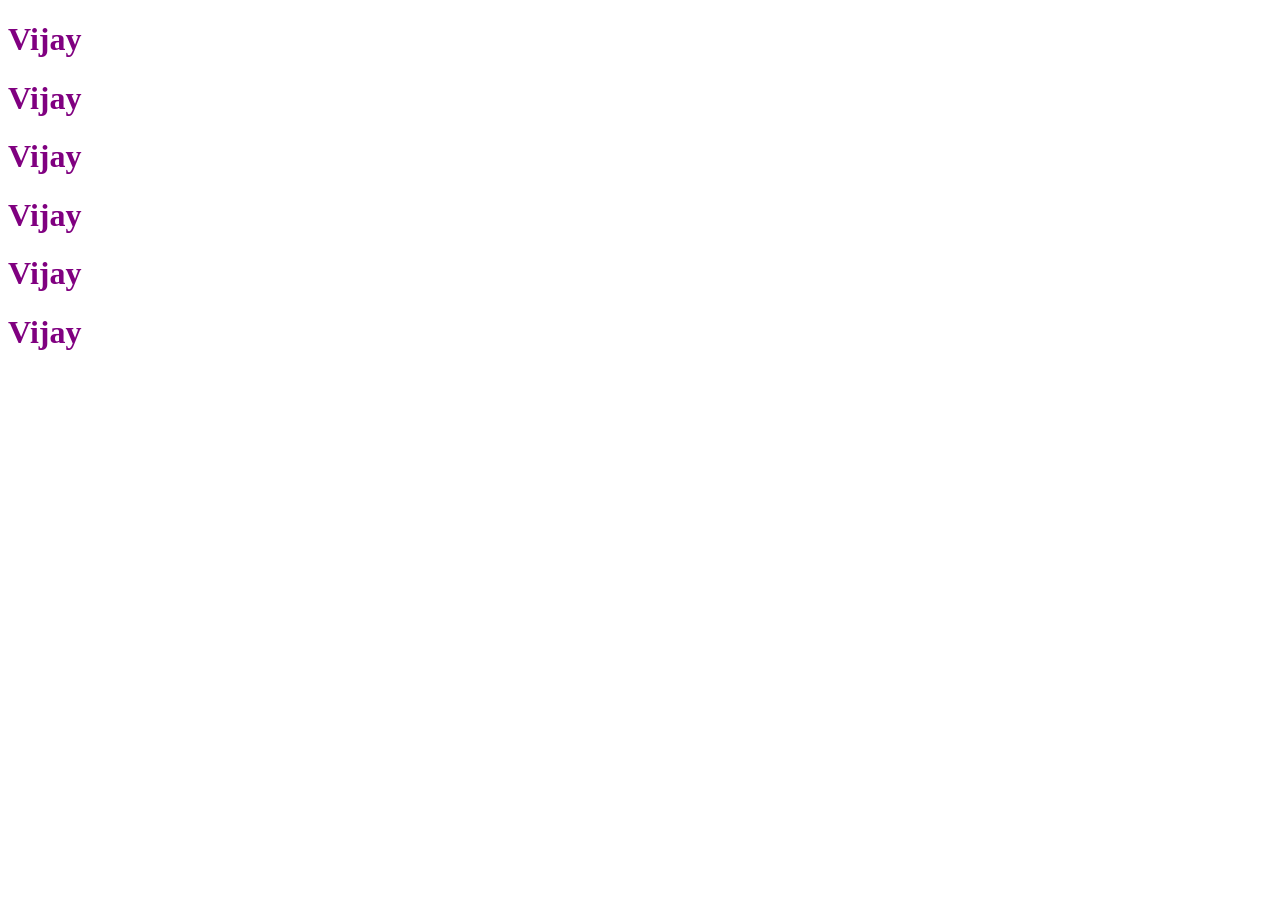
<file: 3. CSS/index.html>
<!DOCTYPE html>
<html lang="en">
<head>
  <meta charset="UTF-8">
  <meta name="viewport" content="width=device-width, initial-scale=1.0">
  <title>CSS</title>

  <style>
    /* selector{
      property: value
    } */

    #red{
      color: red;
    }

    .blue{
      color: blue;
    }

    h1{
      color: purple !important;
    }



  </style>
</head>
<body>
  <h1>Vijay</h1>
  <h1 id="red" class="blue">Vijay</h1>
  <h1 class="blue">Vijay</h1>
  <h1>Vijay</h1>
  <h1>Vijay</h1>
  <h1 class="blue">Vijay</h1>

</body>
</html>
</file>
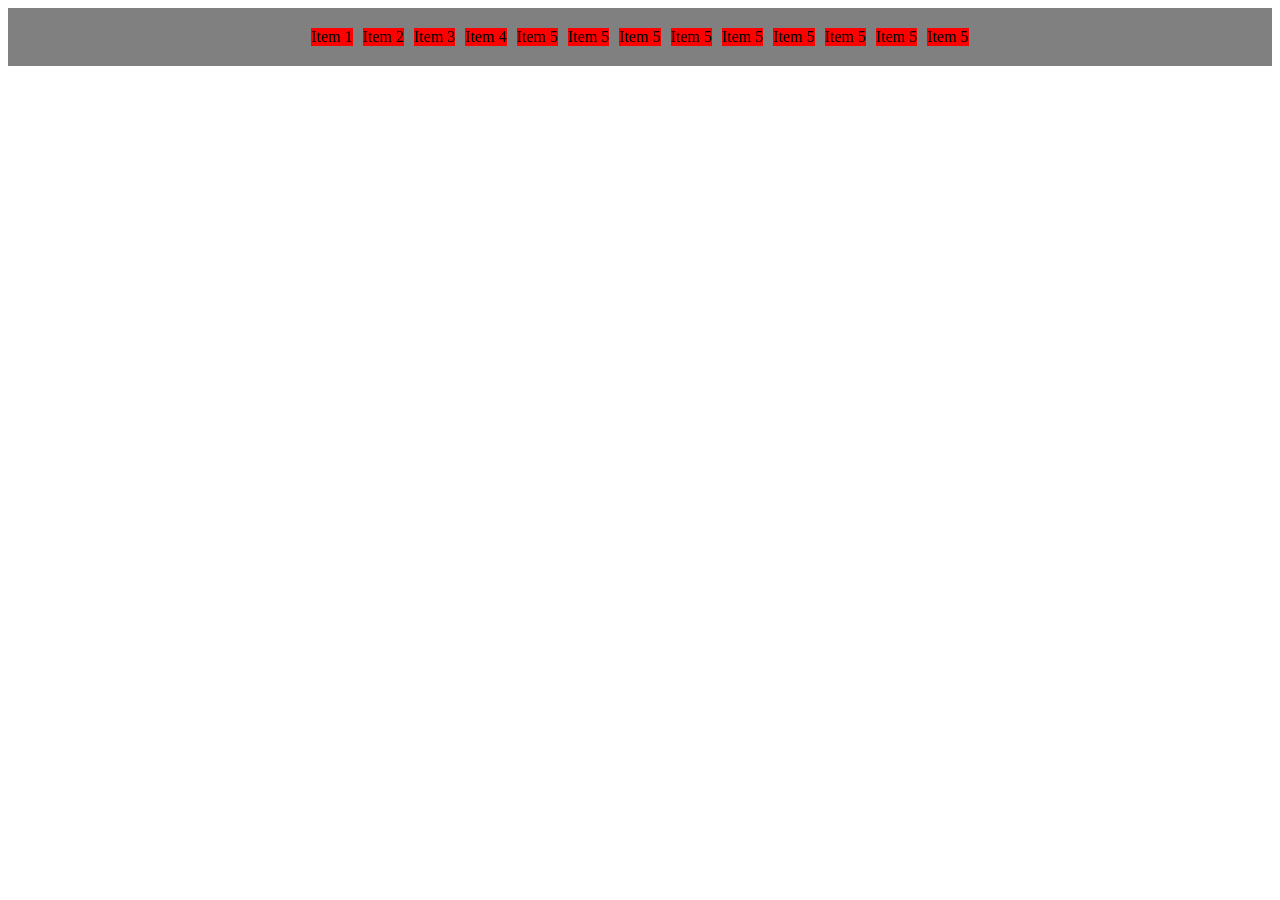
<file: 6. CSS - Layout/1. Flex/index.html>
<!doctype html>
<html lang="en">
  <head>
    <meta charset="UTF-8" />
    <meta name="viewport" content="width=device-width, initial-scale=1.0" />
    <title>Flex</title>
    <style>
      .container{
        background-color: grey;
        padding: 20px;
        /* height: 80vh; */

        display: flex;
        gap: 10px;
        /* flex-direction: column; */

        justify-content: center;
        flex-wrap: wrap;

        /* align-items: flex-end; */

        /* justify => main
        align => cross */
      }

      .item{
        background-color: red;
        flex-shrink: 1;
      }

      .item-3{
        /* width: 200px; */
      }

      /* .item-4{
        align-self: flex-start;
      } */
    </style>
  </head>
  <body>

    <div class="container">
      <div class="item-1 item">Item 1</div>
      <div class="item-2 item">Item 2</div>
      <div class="item-3 item">Item 3</div>
      <div class="item-4 item">Item 4</div>
      <div class="item-5 item">Item 5</div>
      <div class="item-5 item">Item 5</div>
      <div class="item-5 item">Item 5</div>
      <div class="item-5 item">Item 5</div>
      <div class="item-5 item">Item 5</div>
      <div class="item-5 item">Item 5</div>
      <div class="item-5 item">Item 5</div>
      <div class="item-5 item">Item 5</div>
      <div class="item-5 item">Item 5</div>
    </div>

  </body>
</html>
</file>
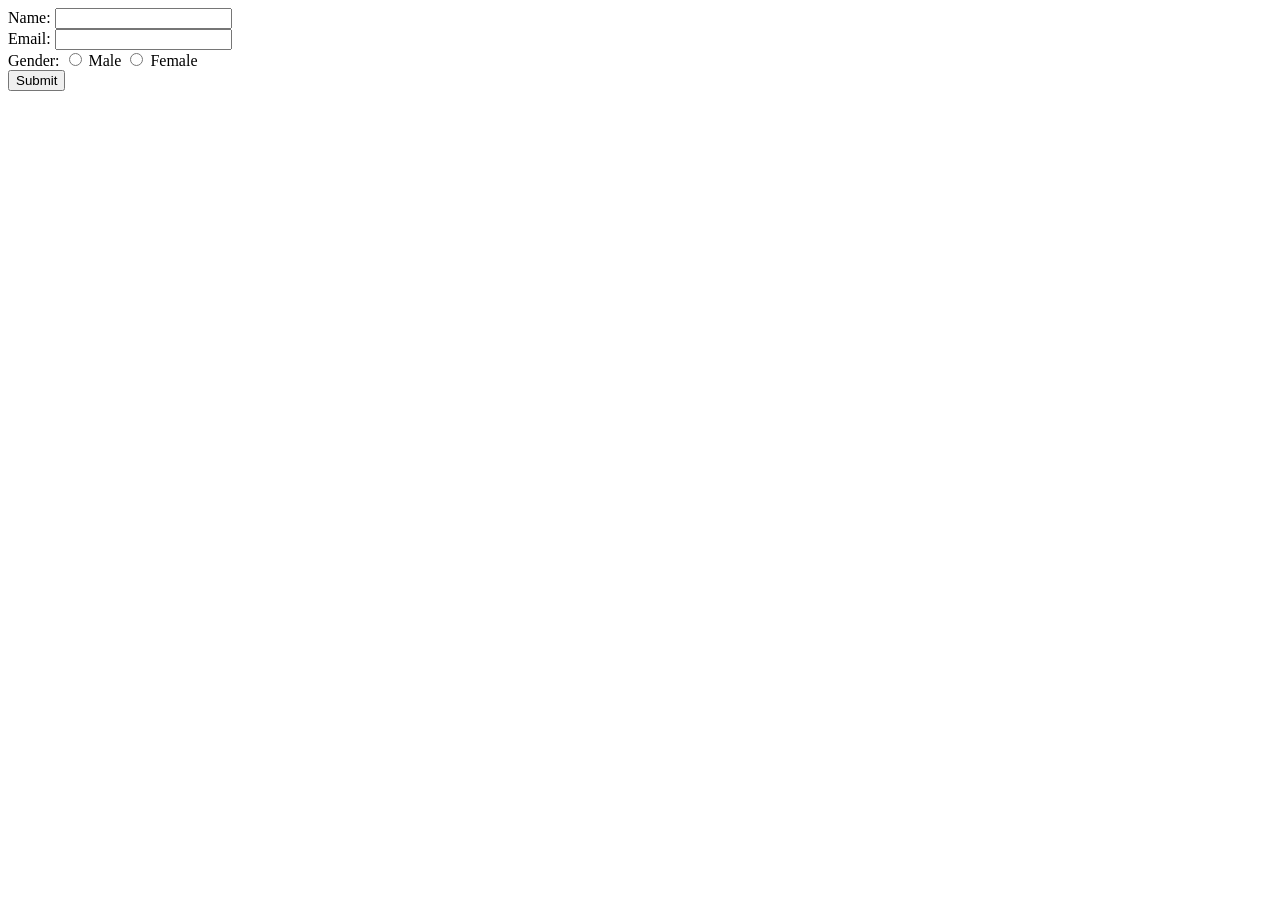
<file: 2. HTML (Form & Table)/forms.html>
<!DOCTYPE html>
<html lang="en">
<head>
  <meta charset="UTF-8">
  <meta name="viewport" content="width=device-width, initial-scale=1.0">
  <title>Forms</title>
</head>
<body>

  <form>

    <div>
      <label for="name">Name:</label>
      <input type="text" id="name" required>
    </div>

    <div>
      <label for="email">Email:</label>
      <input type="email" id="email">
    </div>

    <div>
      <label for="">Gender:</label>
      <!-- <select name="" id="">
        <option value="">Male</option>
        <option value="">Female</option>
      </select> -->

      <input type="radio" id="male" name="gender">
      <label for="male">Male</label>

      <input type="radio" id="female" name="gender">
      <label for="female">Female</label>

    </div>

    <div>
      <button>Submit</button>
    </div>

  </form>
</body>
</html>
</file>
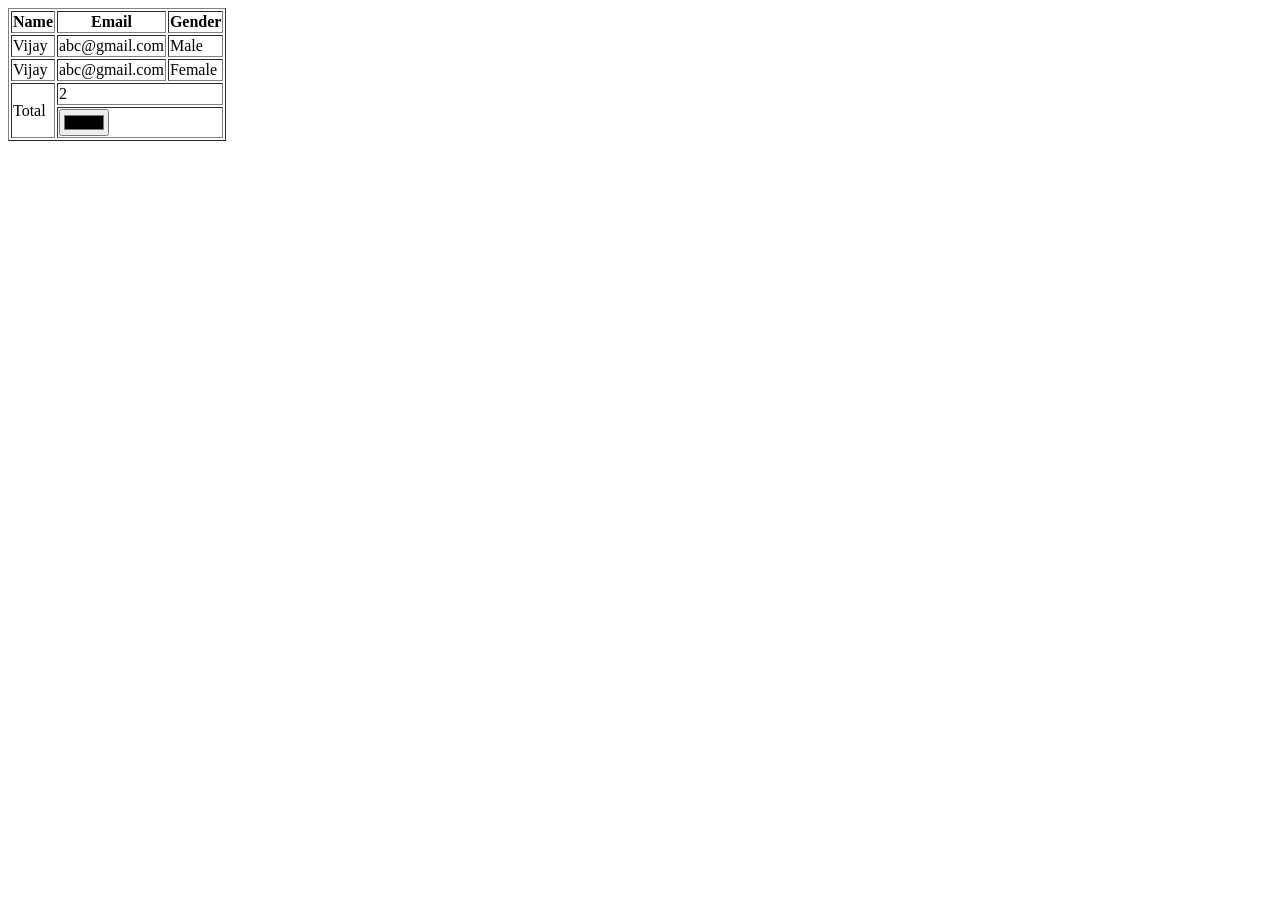
<file: 2. HTML (Form & Table)/tables.html>
<!doctype html>
<html lang="en">
  <head>
    <meta charset="UTF-8" />
    <meta name="viewport" content="width=device-width, initial-scale=1.0" />
    <title>Table</title>
  </head>
  <body>
    <table border="1">
      <thead>
        <tr>
          <th>Name</th>
          <th>Email</th>
          <th>Gender</th>
        </tr>
      </thead>

      <tbody>
        <tr>
          <td>Vijay</td>
          <td>abc@gmail.com</td>
          <td>Male</td>
        </tr>

        <tr>
          <td>Vijay</td>
          <td>abc@gmail.com</td>
          <td>Female</td>
        </tr>
      </tbody>

      <tfoot>
        <tr>
          <td rowspan="2">Total</td>
          <td colspan="2">2</td>
        </tr>

        <tr>
          <td colspan="2">
            <input type="color">
          </td>
        </tr>
      </tfoot>
    </table>
  </body>
</html>
</file>
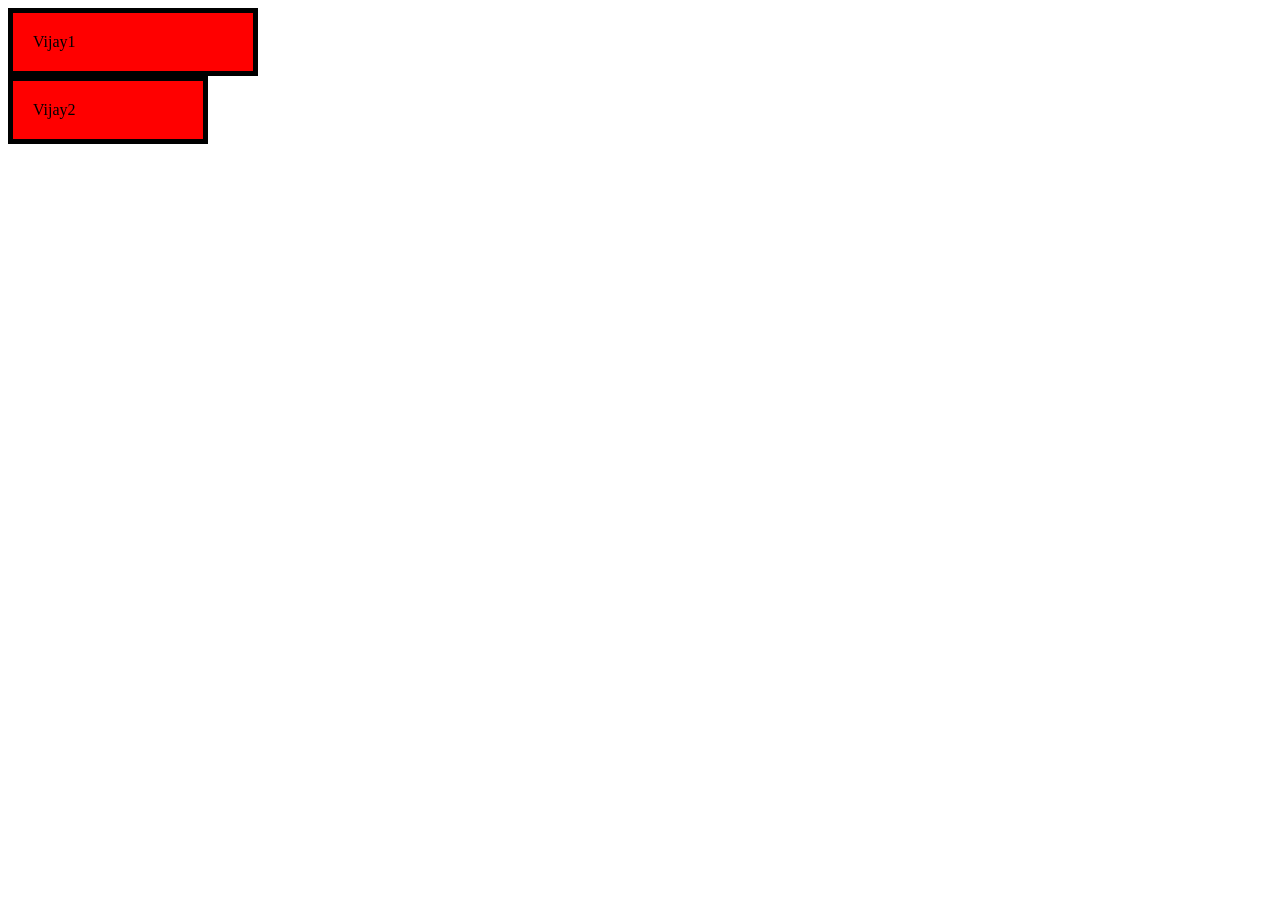
<file: 4. CSS - Box Modal/boxSizing.html>
<!DOCTYPE html>
<html lang="en">
<head>
  <meta charset="UTF-8">
  <meta name="viewport" content="width=device-width, initial-scale=1.0">
  <title>Box Sizing</title>

  <style>
    .box1{
      box-sizing: content-box;
    }

    .box2{
      box-sizing: border-box;
    }

    .box1, .box2 {
      width: 200px;
      border: 5px solid black;
      padding: 20px;

      background-color: red;
    }


  </style>
</head>
<body>

  <div class="box1">Vijay1</div>
  <div class="box2">Vijay2</div>

</body>
</html>
</file>
